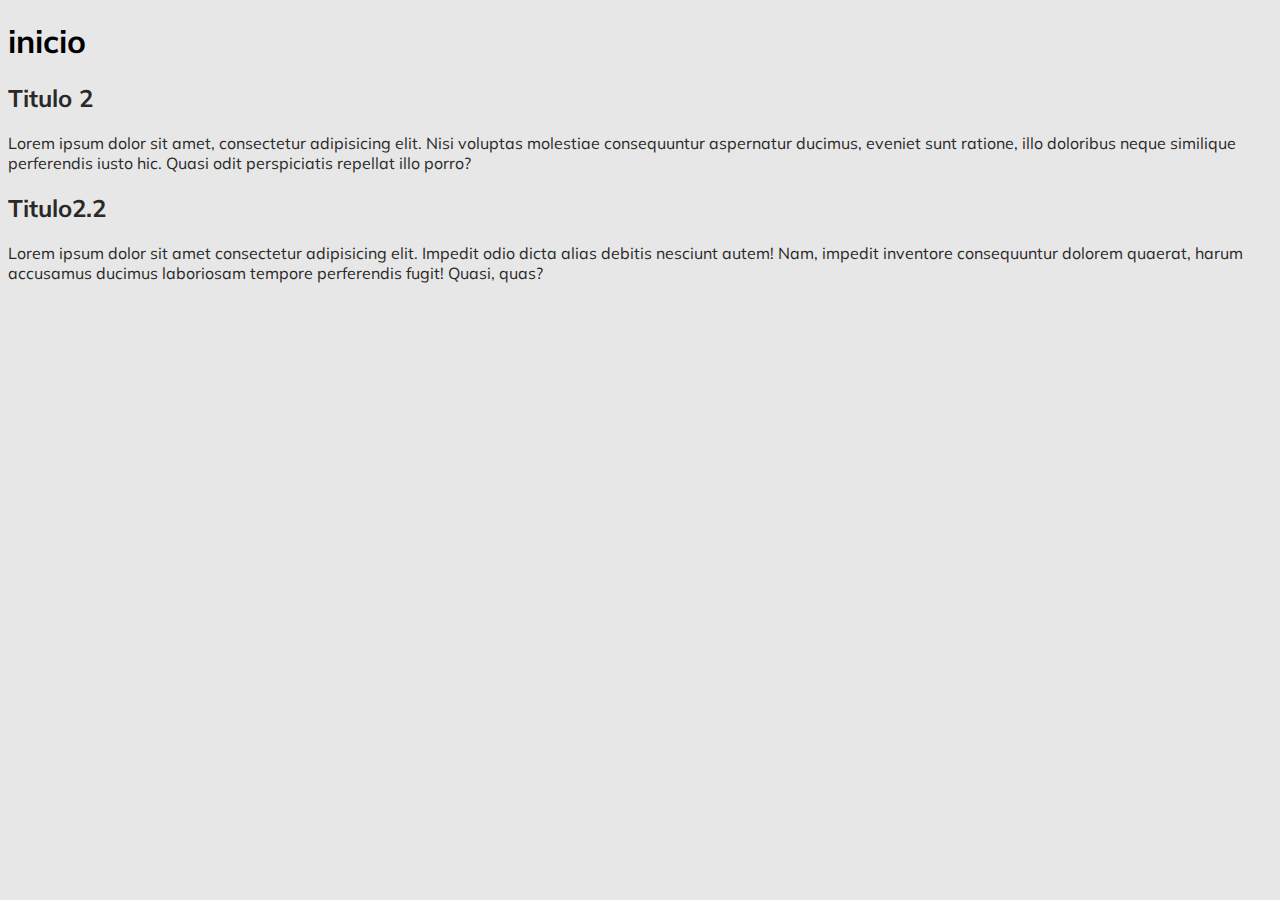
<file: index.html>
<!DOCTYPE html>
<html lang="en">
<head>
  <meta charset="UTF-8">
  <meta http-equiv="X-UA-Compatible" content="IE=edge">
  <meta name="viewport" content="width=device-width, initial-scale=1.0">
  <link rel="stylesheet" href="../CSS/style.css">
  <title>Matheus Azevedo</title>
</head>
<body>
    <main>
      <header>
        <h1>inicio</h1>
      </header>
      <article>
        <h2>Titulo 2</h2>
        <p>Lorem ipsum dolor sit amet, consectetur adipisicing elit. Nisi voluptas molestiae consequuntur aspernatur ducimus, eveniet sunt ratione, illo doloribus neque similique perferendis iusto hic. Quasi odit perspiciatis repellat illo porro?</p>
      </article>
      <article>
        <h2>Titulo2.2</h2>
        <p>Lorem ipsum dolor sit amet consectetur adipisicing elit. Impedit odio dicta alias debitis nesciunt autem! Nam, impedit inventore consequuntur dolorem quaerat, harum accusamus ducimus laboriosam tempore perferendis fugit! Quasi, quas?</p>
      </article>
    </main>
</body>
</html>
</file>
<file: CSS/style.css>
@import url('https://fonts.googleapis.com/css2?family=Mulish:wght@200&display=swap');
body {
  font-family: 'Mulish', sans-serif;
  font-size: 16px;
  color: rgb(41, 41, 41);
  background-color: rgba(218, 218, 218, 0.637);
}

h1 {
  color: rgb(0, 0, 0);
}
</file>
